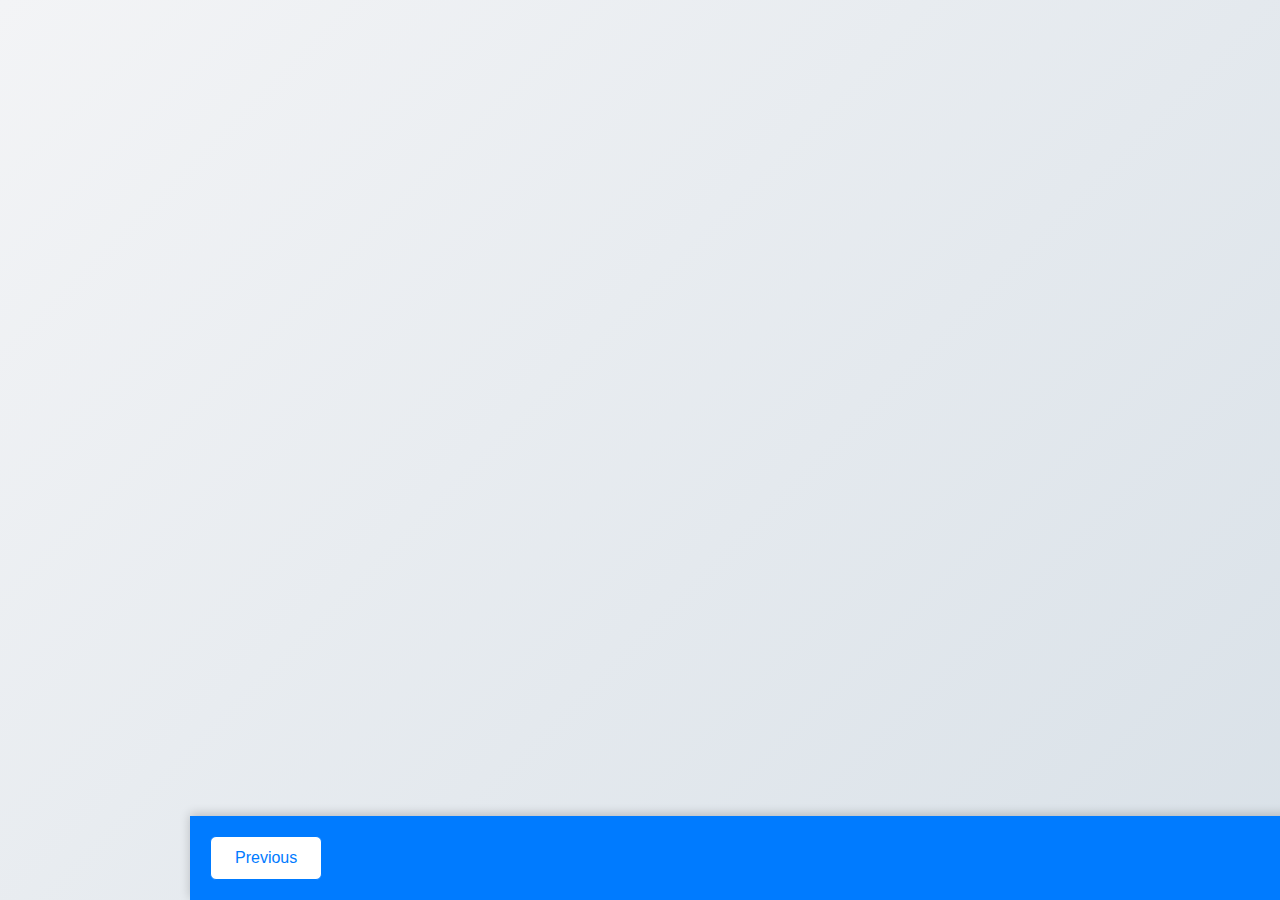
<file: allinone.html>
<!DOCTYPE html>
<html lang="en">
<head>
  <meta charset="UTF-8">
  <meta name="viewport" content="width=device-width, initial-scale=1.0">
  <title>Love Story Book</title>
  <style>
   body {
      font-family: 'Segoe UI', Tahoma, Geneva, Verdana, sans-serif;
      background: linear-gradient(135deg, #f3f4f6, #d9e1e8);
      margin: 0;
      padding: 0;
      display: flex;
      justify-content: center;
      align-items: center;
      height: 100vh;
      overflow: hidden;
    }
    .book {
      width: 90%;
      max-width: 900px;
      background: #fff;
      border-radius: 12px;
      box-shadow: 0 4px 10px rgba(0,0,0,0.2);
      overflow: hidden;
      display: flex;
      flex-direction: column;
      position: relative;
    }
    .cover, .page {
      padding: 20px;
      display: none;
    }
    .cover {
      display: flex;
      flex-direction: column;
      align-items: center;
      justify-content: center;
      text-align: center;
      background: #007bff;
      color: white;
      height: 100vh;
      position: absolute;
      width: 100%;
      top: 0;
      left: 0;
      transition: opacity 0.5s ease-in-out;
    }
    .cover h1 {
      font-size: 3rem;
      margin: 0;
    }
    .cover p {
      font-size: 1.5rem;
      margin: 10px 0;
    }
    .cover button {
      background: #28a745;
      color: white;
      border: none;
      padding: 12px 24px;
      border-radius: 6px;
      cursor: pointer;
      font-size: 1rem;
      transition: background-color 0.3s ease;
    }
    .cover button:hover {
      background-color: #218838;
    }
    .page {
      display: flex;
      flex-direction: column;
      justify-content: center;
      align-items: center;
      padding: 30px;
      box-sizing: border-box;
    }
    .page h2 {
      font-size: 2rem;
      margin-bottom: 20px;
      color: #333;
    }
    .page p {
      font-size: 1.125rem;
      line-height: 1.6;
      color: #555;
    }
    .controls {
      display: flex;
      justify-content: space-between;
      padding: 20px;
      background: #007bff;
      position: fixed;
      bottom: 0;
      width: 100%;
      box-shadow: 0 -2px 10px rgba(0,0,0,0.2);
    }
    .controls button {
      background: #fff;
      color: #007bff;
      border: 1px solid #007bff;
      padding: 12px 24px;
      border-radius: 6px;
      cursor: pointer;
      font-size: 1rem;
      transition: background-color 0.3s ease, color 0.3s ease;
    }
    .controls button:hover {
      background-color: #007bff;
      color: #fff;
    }
  </style>
</head>
<body>
  <div class="book">
    <div class="cover" id="cover">
      <h1>Love Story Book</h1>
      <p>by Vinay Kumar</p>
      <button onclick="openBook()">Open Book</button>
    </div>
    <div class="page" id="toc" style="display: none;">
      <h2>Table of Contents</h2>
      <ul>
        <li onclick="goToChapter('chapter1')">Chapter 1: Meeting at the Coaching Center</li>
        <li onclick="goToChapter('chapter2')">Chapter 2: The First Connection</li>
        <li onclick="goToChapter('chapter3')">Chapter 3: Confessions of Love</li>
        <li onclick="goToChapter('chapter4')">Chapter 4: First Meeting and Romance</li>
        <li onclick="goToChapter('chapter5')">Chapter 5: Intimacy and Secrets</li>
        <li onclick="goToChapter('chapter6')">Chapter 6: The Betrayal</li>
        <li onclick="goToChapter('chapter7')">Chapter 7: College Life and Long Distance</li>
        <li onclick="goToChapter('chapter8')">Chapter 8: The Wedding and Aftermath</li>
        <li onclick="goToChapter('chapter9')">Chapter 9: Distance and Struggles</li>
        <li onclick="goToChapter('chapter10')">Chapter 10: The Struggle for Love</li>
        <li onclick="goToChapter('chapter11')">Chapter 11: Challenges of Long-Distance</li>
        <li onclick="goToChapter('chapter12')">Chapter 12: The Ultimate Test</li>
        <li onclick="goToChapter('chapter13')">Chapter 13: The Hopeful Future</li>
      </ul>
    </div>

    <div class="page" id="chapter1" style="display: none;">
      <h2>Chapter 1: Meeting at the Coaching Center</h2>
      <p>Ek ladka tha jiska naam tha Vinay Kumar. Ek din, Sant Kabir Coaching Center me padhte waqt, usi coaching center me ek ladki aayi jiska naam tha Shahnaj. Vinay Shahnaj ko dekhte hi usko pasand karne laga. Shahnaj bhi kabhi kabhi Vinay ko dekha karti thi, lekin dono me baatein nahi hoti thi. Shahnaj bahut patli thi aur Vinay usko hamesha dekhta rehta tha, baat karne ka bahut mann karta tha.</p>
    </div>
    <div class="page" id="chapter2" style="display: none;">
      <h2>Chapter 2: The First Connection</h2>
      <p>Ek din, Shahnaj mela me Vinay ki behen ko apna number di aur boli call karna. Is number ke zariye Vinay aur Shahnaj ne dheere dheere baat karna shuru kiya. Shahnaj ki bari behen, Tamanna, janti thi ki Vinay sirf dost ke jaise baat karta hai, aur kabhi kabhi baatein bhi kara deti thi.</p>
    </div>
    <div class="page" id="chapter3" style="display: none;">
      <h2>Chapter 3: Confessions of Love</h2>
      <p>Vinay ne ek din himmat karke Shahnaj ko bola "I love you". Shahnaj ne bhi jawab me kaha "I love you too". Dono ke beech love wali baatein shuru ho gayi. Tamanna ko shuru me nahi pata tha ki dono pyar karne lage hain, par ek din usne chat padh liya aur sab kuchh samajh gayi. Phir Tamanna ne bhi dono ko support karna shuru kar diya.</p>
    </div>
    <div class="page" id="chapter4" style="display: none;">
      <h2>Chapter 4: First Meeting and Romance</h2>
      <p>Vinay ne 10th ka exam dene se pehle, thandi ke mahine me Shahnaj se milne ka plan banaya. Pehli mulaqat me Shahnaj ek sundar dress me aayi thi. Vinay usse darte darte baat karne laga. Jab Vinay ne Shahnaj ka haath pakar ke usko hug kiya, Vinay ka pair bahut kaanp raha tha. Shahnaj ne uske pair ko daba ke himmat di. Dono ne pehli baar kiss kiya aur romance shuru ho gaya.</p>
    </div>
    <div class="page" id="chapter5" style="display: none;">
      <h2>Chapter 5: Intimacy and Secrets</h2>
      <p>Dono ke beech romance badhne laga aur ek din Vinay aur Shahnaj ne sex ka plan banaya. Tamanna ko pata tha aur usne bhi madad ki. Pehle din kuchh problems aayi, par dheere dheere sab theek ho gaya. Tamanna se chhup ke Shahnaj Vinay se milti rahi aur sex unke rishte ka ek common part ban gaya. Dono ne shaadi tak ka plan bhi kar liya.</p>
    </div>
    <div class="page" id="chapter6" style="display: none;">
      <h2>Chapter 6: The Betrayal</h2>
      <p>12th me admission ke baad, Vinay aur Shahnaj ek hi coaching me padhne lage. Shahnaj ki ek dost thi Banti. Vinay dheere dheere Banti se baat karna shuru kar diya aur Banti ne bhi usko like kar liya. Vinay ne Banti ko propose kar diya aur wo accept bhi kar liya. Vinay, Shahnaj se chhup ke Banti se milta raha. Jab Shahnaj ko is baat ka pata chala, wo toot gayi. Vinay ne usko manaya aur Shahnaj ne use ek mauka diya.</p>
    </div>
    <div class="page" id="chapter7" style="display: none;">
      <h2>Chapter 7: College Life and Long Distance</h2>
      <p>Vinay ne B.Tech me admission le liya aur Shahnaj ne uski bahut madad ki. Vinay Chennai college me chala gaya aur Shahnaj Bihar me coaching padhane lagi. Shahnaj ne chori se Instagram ID banayi aur Vinay se jhoot bolne lagi. Vinay ko pata chal gaya aur dono me jhagra hone laga. Shahnaj apne papa ke pass Delhi gayi aur waha pe dost bana liya. Vinay ko dard ho raha tha aur wo Shahnaj ko samjhane ki koshish kar raha tha.</p>
    </div>
    <div class="page" id="chapter8" style="display: none;">
      <h2>Chapter 8: The Wedding and Aftermath</h2>
      <p>Shahnaj ke bade papa ke ladke ki shaadi thi aur us shaadi me Vinay ne apna chat dekha jo Shahnaj ne Banti ko bheja tha. Vinay ne Shahnaj ko manaya aur uske ghar gaya. Vinay ne Shahnaj ko unblock karwaya aur dono ne mandir me shaadi kar li. Shaadi ke baad dono ka pyar aur bhi gehra ho gaya. Shahnaj Vinay se pyaar karti thi lekin Delhi jaane ke baad uska behavior badalne laga.</p>
    </div>
    <div class="page" id="chapter9" style="display: none;">
      <h2>Chapter 9: Distance and Struggles</h2>
      <p>Shahnaj ne apni college life me bahut struggle kiya aur Vinay ke saath milne ka plan banaya. Dono ne apni zindagi ke challenges face kiye aur apne pyar ko aur bhi strong banaya. Shahnaj ne Vinay se kaha ki wo apni problems ke baare me khul ke bataye. Vinay ne bhi apni life ke challenges ko Shahnaj ke samne rakha aur dono ne milke solutions find kiye.</p>
    </div>
    <div class="page" id="chapter10" style="display: none;">
      <h2>Chapter 10: The Struggle for Love</h2>
      <p>Vinay ne Shahnaj ko Bihar aaye aur Shahnaj ko propose kiya. Shahnaj ne kaha ki wo bhi Vinay se shaadi karna chahti hai. Dono ne milke apne pyar ko samjha aur shaadi ki planning ki. Dono ke beech communication aur understanding badh gayi. Shahnaj ne Vinay ki family se milne ke liye Bihar aaye aur Vinay se propose kiya. Vinay ne Shahnaj ko support kiya aur dono ne milke apne goals achieve kiye.</p>
    </div>
    <div class="page" id="chapter11" style="display: none;">
      <h2>Chapter 11: Challenges of Long-Distance</h2>
      <p>Shahnaj ko unki shaadi ki planning aur Vinay ke saath long-distance relationship ki challenges se deal karna pada. Unka relationship strong ban gaya aur dono ne apni zindagi ki planning ki. Vinay ne Shahnaj ko support kiya aur dono ne milke apne goals achieve kiye. Shahnaj ne bhi Vinay ko support kiya aur unka pyaar aur bhi gehra ho gaya.</p>
    </div>
    <div class="page" id="chapter12" style="display: none;">
      <h2>Chapter 12: The Ultimate Test</h2>
      <p>Ek din Vinay ko ek job offer mila aur usse Delhi shift hona pada. Shahnaj ko is baat se pareshaani hui par usne Vinay ko support kiya. Dono ne milke naye challenges face kiye aur apne relationship ko strong banaya. Vinay ne Delhi shift hone ke baad Shahnaj ko bhi waha bulaya aur dono ne milke naye chapter ki shuruaat ki.</p>
    </div>
    <div class="page" id="chapter13" style="display: none;">
      <h2>Chapter 13: The Hopeful Future</h2>
      <p>Vinay aur Shahnaj ki shaadi ke baad dono ka relationship aur bhi strong ho gaya. Dono ne milke apni zindagi ki planning ki aur future ke liye hope rakha. Vinay aur Shahnaj ne apni life ko enjoy kiya aur ek dusre ke saath waqt guzarne lage. Unka pyar aur bhi gehra ho gaya aur dono ne milke ek happy future ki taraf badhna shuru kiya.</p>
    </div>

    <div class="controls">
      <button onclick="prevPage()">Previous</button>
      <button onclick="nextPage()">Next</button>
    </div>
  </div>

  <script>
    let currentPage = 'cover';

    function openBook() {
      document.getElementById('cover').style.display = 'none';
      document.getElementById('toc').style.display = 'block';
    }

    function goToChapter(chapterId) {
      document.querySelector('.page:not([style*="display: none"])').style.display = 'none';
      document.getElementById('toc').style.display = 'none';
      document.getElementById(chapterId).style.display = 'block';
      currentPage = chapterId;
    }

    function prevPage() {
      const pages = [
        'toc', 'chapter1', 'chapter2', 'chapter3', 'chapter4', 'chapter5',
        'chapter6', 'chapter7', 'chapter8', 'chapter9', 'chapter10',
        'chapter11', 'chapter12', 'chapter13'
      ];
      const currentIndex = pages.indexOf(currentPage);
      if (currentIndex > 0) {
        document.getElementById(currentPage).style.display = 'none';
        currentPage = pages[currentIndex - 1];
        document.getElementById(currentPage).style.display = 'block';
        if (currentPage === 'toc') {
          document.getElementById('cover').style.display = 'none';
        }
      }
    }

    function nextPage() {
      const pages = [
        'toc', 'chapter1', 'chapter2', 'chapter3', 'chapter4', 'chapter5',
        'chapter6', 'chapter7', 'chapter8', 'chapter9', 'chapter10',
        'chapter11', 'chapter12', 'chapter13'
      ];
      const currentIndex = pages.indexOf(currentPage);
      if (currentIndex < pages.length - 1) {
        document.getElementById(currentPage).style.display = 'none';
        currentPage = pages[currentIndex + 1];
        document.getElementById(currentPage).style.display = 'block';
        if (currentPage === 'toc') {
          document.getElementById('cover').style.display = 'none';
        }
      }
    }
  </script>
</body>
</html>
</file>
